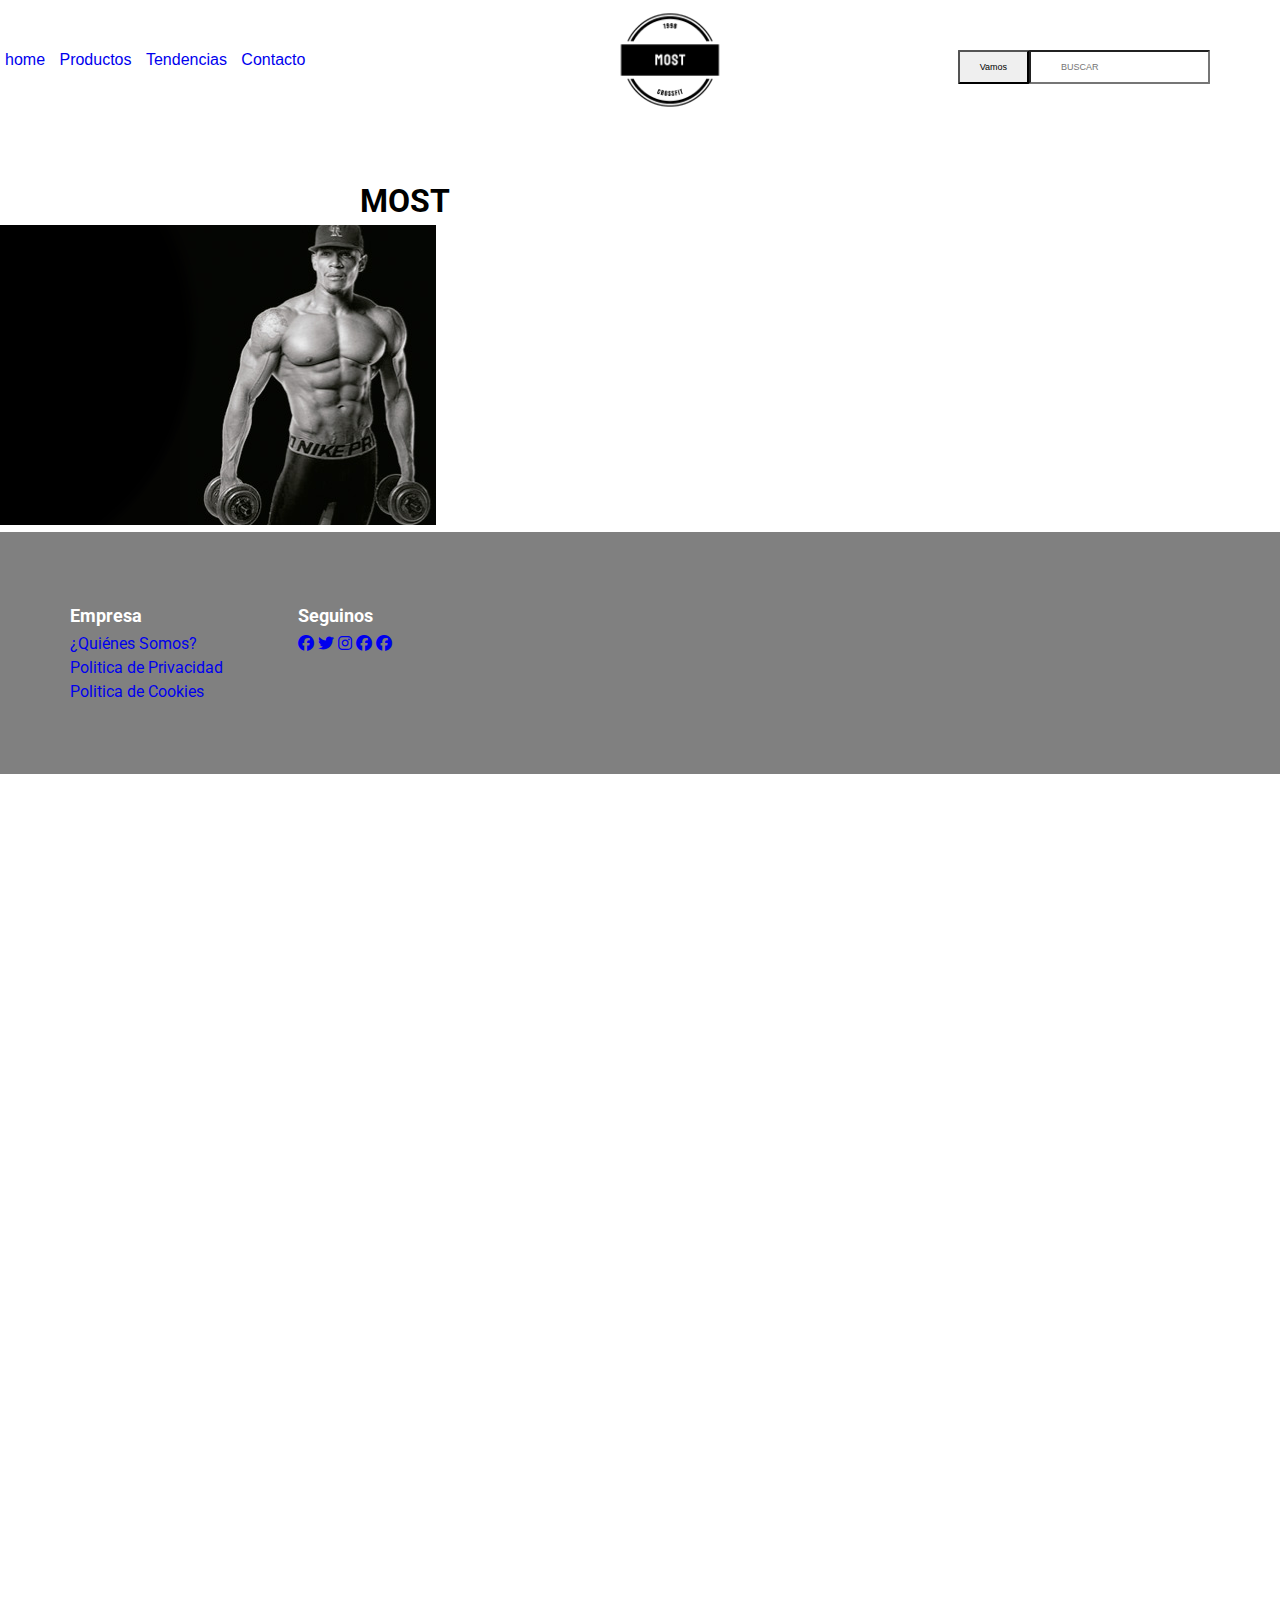
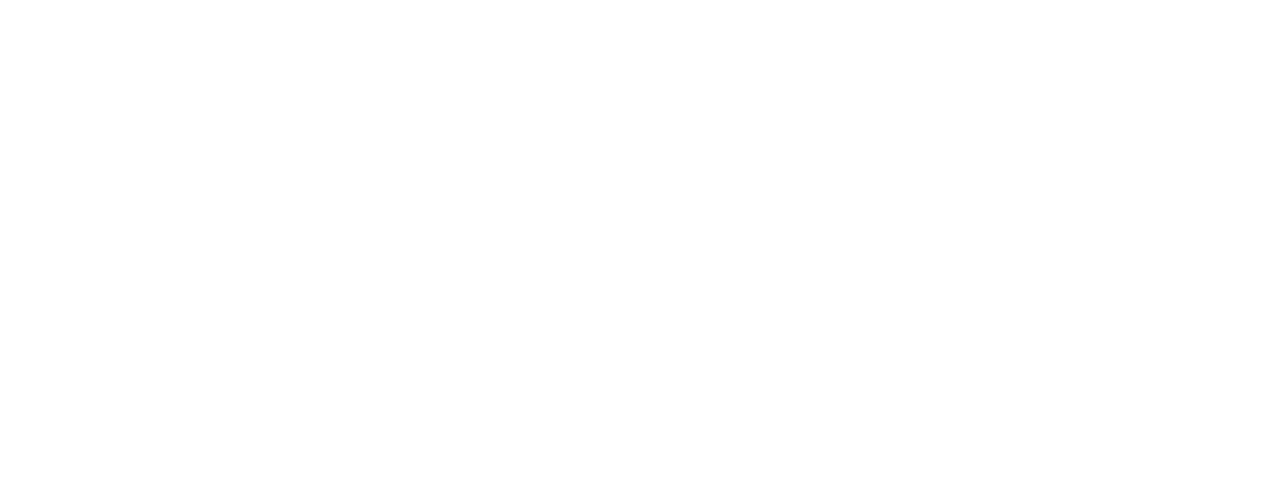
<file: index.html>
<!DOCTYPE html>
<html lang="en">
<head>
    <meta charset="UTF-8">
    <meta http-equiv="X-UA-Compatible" content="IE=edge">
    <meta name="viewport" content="width=device-width, initial-scale=1.0">
    <link rel="stylesheet" href="/style.css/style.css">
    <link rel="stylesheet" type="text/css" href="https://cdnjs.cloudflare.com/ajax/libs/font-awesome/6.1.1/css/all.min.css">
    
    <title>Home</title>
</head>
<body>
    
    <header>

        <!-- <nav class="hamburger"> 
            <input type="checkbox" class="check">
            <label for="check" class="checkbtn">
                <i class="fa-solid fa-bars-filter"></i>
            </label>
        </nav>  -->

        <div class="search-icon">
            <form action=""> 
                <input type="text" class="search-icon" placeholder="Buscar" >
                <button class="boton"> Vamos </button>
                
            </form>

        </div>

        <a href="" class="enlace">
            <img src="/img/logo.png" alt="logo" class="logo">
            <link rel="stylesheet" href="index.html">
        </a>

        <ul>
            <li class="active">
                <a href="../index.html"> 
                    home
                </a>
            </li> 
            <li>
                <a href="pages/productos.html">Productos </a> 
                 </li>
            <li>
                <a href="pages/tendencias.html"> Tendencias</a>
            </li>
            <li>
                <a href="pages/contacto.html">Contacto</a>
             </li>
             
        </ul>
        <section>

        </section>
    </header>

    <h1> MOST</h1>
    
    <div class="top">
        <img src="../img/wrqer.png" alt="Crossfit" ">
    </div>
    <footer class="footer" id="hola">
        <div class="container">
            <div class="row">
                <div class="footer-col">
                    <h4> Empresa </h4>
                    <ul>
                        <li>
                            <a href="../pages/quienessomos.html"> 
                                ¿Quiénes Somos?
                            </a>
                        </li>
                        <li>
                            <a href="../pages/politicadeprivacidad.html">Politica de Privacidad </a> 
                        </li>
                        <li>
                            <a href="../pages/politicadecookies.html"> Politica de Cookies</a>
                        </li>
                        
                    
                    </ul>
                </div>
                <div class="footer-col">
                    <h4> Seguinos </h4>
                    <ul>
                        <li>
                            <a href="#">  </a> 
                            <div class="social-link">
                                <a href="#"> <i class="fab fa-facebook -f>"></i> </a>
                                <a href="#"> <i class="fab fa-twitter -f>"></i> </a>
                                <a href="#"> <i class="fab fa-instagram -f>"></i> </a>
                                <a href="#"> <i class="fab fa-facebook -f>"></i> </a>
                            
                        <a href="#"> <i class="fab fa-facebook -f>"></i> </a>
                
    
            </div>
             
        </div>

        <!-- <ul>
            <li>
                <a href="../pages/quienessomos.html"> 
                    ¿Quiénes Somos?
                </a>
            </li> 
            <li>
                <a href="../pages/politicadeprivacidad.html">Politica de Privacidad </a> 
                 </li>
            <li>
                <a href="../pages/politicadecookies.html"> Politica de Cookies</a>
            </li>
            
        </ul> -->
    </footer>
</body>
</html>
</file>
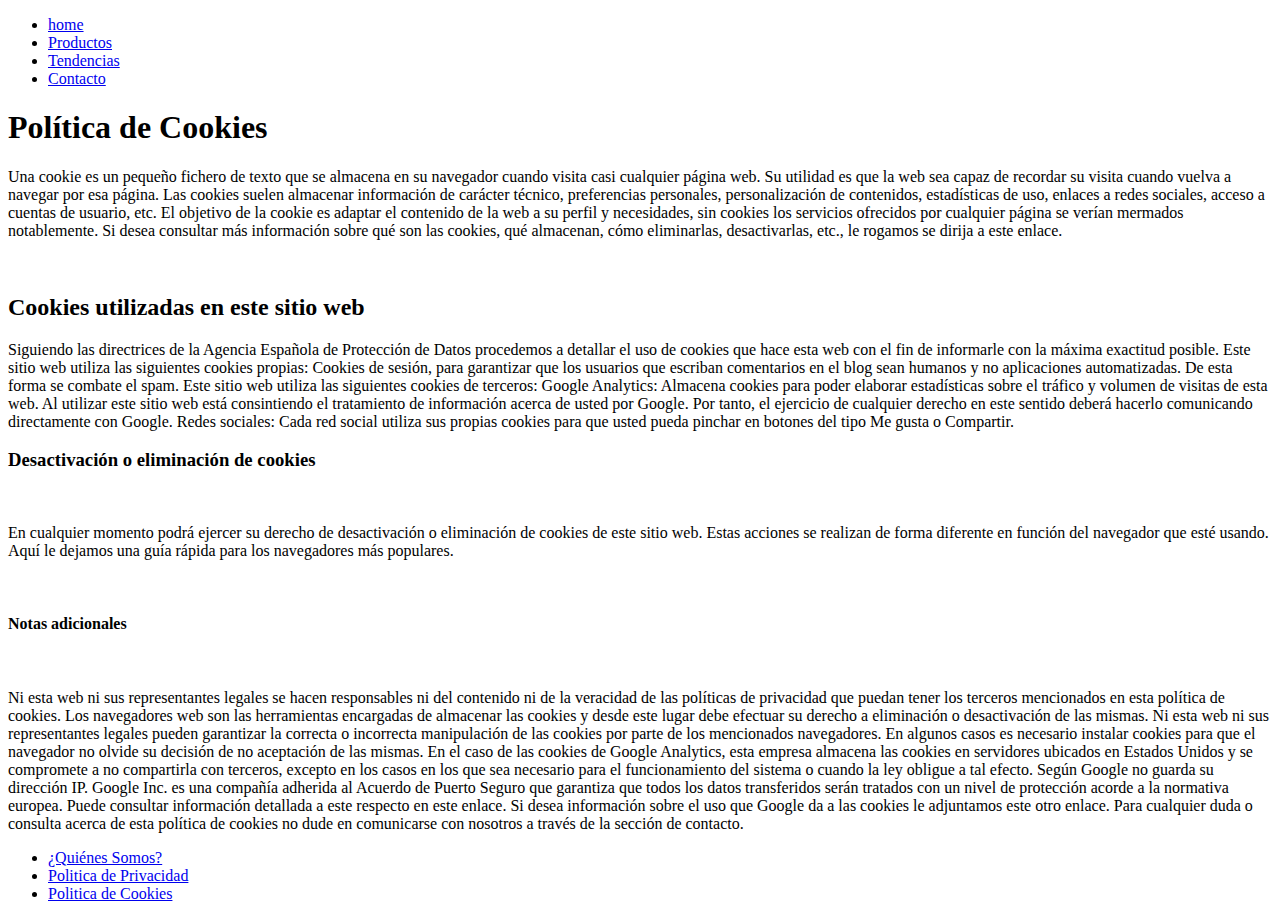
<file: pages/politicadecookies.html>
<!DOCTYPE html>
<html lang="en">
<head>
    <meta charset="UTF-8">
    <meta http-equiv="X-UA-Compatible" content="IE=edge">
    <meta name="viewport" content="width=device-width, initial-scale=1.0">
    <title>politica de cookies</title>
</head>
<body>
    <header>
        <ul>
            <li>
                <a href="../index.html"> 
                    home
                </a>
            </li> 
            <li>
                <a href="../pages/productos.html">Productos </a> 
                 </li>
            <li>
                <a href="../pages/tendencias.html"> Tendencias</a>
            </li>
            <li>
                <a href="../pages/contacto.html">Contacto</a>
                 </li>
             
        </ul>
    </header>
    
    <h1>
        Política de Cookies 
    </h1>
    
    <p>
        Una cookie es un pequeño fichero de texto que se almacena en su navegador cuando visita casi cualquier página web. Su utilidad es que la web sea capaz de recordar su visita cuando vuelva a navegar por esa página. Las cookies suelen almacenar información de carácter técnico, preferencias personales, personalización de contenidos, estadísticas de uso, enlaces a redes sociales, acceso a cuentas de usuario, etc. El objetivo de la cookie es adaptar el contenido de la web a su perfil y necesidades, sin cookies los servicios ofrecidos por cualquier página se verían mermados notablemente. Si desea consultar más información sobre qué son las cookies, qué almacenan, cómo eliminarlas, desactivarlas, etc., le rogamos se dirija a este enlace.

    </p>
    <br>
    <h2>
        Cookies utilizadas en este sitio web

    </h2>
    <p>
        Siguiendo las directrices de la Agencia Española de Protección de Datos procedemos a detallar el uso de cookies que hace esta web con el fin de informarle con la máxima exactitud posible.

        Este sitio web utiliza las siguientes cookies propias:
        
        Cookies de sesión, para garantizar que los usuarios que escriban comentarios en el blog sean humanos y no aplicaciones automatizadas. De esta forma se combate el spam.
        Este sitio web utiliza las siguientes cookies de terceros:
        
        Google Analytics: Almacena cookies para poder elaborar estadísticas sobre el tráfico y volumen de visitas de esta web. Al utilizar este sitio web está consintiendo el tratamiento de información acerca de usted por Google. Por tanto, el ejercicio de cualquier derecho en este sentido deberá hacerlo comunicando directamente con Google.
        Redes sociales: Cada red social utiliza sus propias cookies para que usted pueda pinchar en botones del tipo Me gusta o Compartir.

    </p>

    <h3>
        Desactivación o eliminación de cookies

    </h3>
    <br>
    <p>
        En cualquier momento podrá ejercer su derecho de desactivación o eliminación de cookies de este sitio web. Estas acciones se realizan de forma diferente en función del navegador que esté usando. Aquí le dejamos una guía rápida para los navegadores más populares.
    </p> 
    <br>
    <h4>
        Notas adicionales

    </h4>
    <br>
    <p>
        Ni esta web ni sus representantes legales se hacen responsables ni del contenido ni de la veracidad de las políticas de privacidad que puedan tener los terceros mencionados en esta política de cookies.
Los navegadores web son las herramientas encargadas de almacenar las cookies y desde este lugar debe efectuar su derecho a eliminación o desactivación de las mismas. Ni esta web ni sus representantes legales pueden garantizar la correcta o incorrecta manipulación de las cookies por parte de los mencionados navegadores.
En algunos casos es necesario instalar cookies para que el navegador no olvide su decisión de no aceptación de las mismas.
En el caso de las cookies de Google Analytics, esta empresa almacena las cookies en servidores ubicados en Estados Unidos y se compromete a no compartirla con terceros, excepto en los casos en los que sea necesario para el funcionamiento del sistema o cuando la ley obligue a tal efecto. Según Google no guarda su dirección IP. Google Inc. es una compañía adherida al Acuerdo de Puerto Seguro que garantiza que todos los datos transferidos serán tratados con un nivel de protección acorde a la normativa europea. Puede consultar información detallada a este respecto en este enlace. Si desea información sobre el uso que Google da a las cookies le adjuntamos este otro enlace.
Para cualquier duda o consulta acerca de esta política de cookies no dude en comunicarse con nosotros a través de la sección de contacto.
    </p>
    <footer>
        <ul>
            <li>
                <a href="../pages/quienessomos.html"> 
                    ¿Quiénes Somos?
                </a>
            </li> 
            <li>
                <a href="../pages/politicadeprivacidad.html">Politica de Privacidad </a> 
                 </li>
            <li>
                <a href="../pages/politicadecookies.html"> Politica de Cookies</a>
            </li>
            
        </ul>
    </footer>
</body>
</html>
</file>
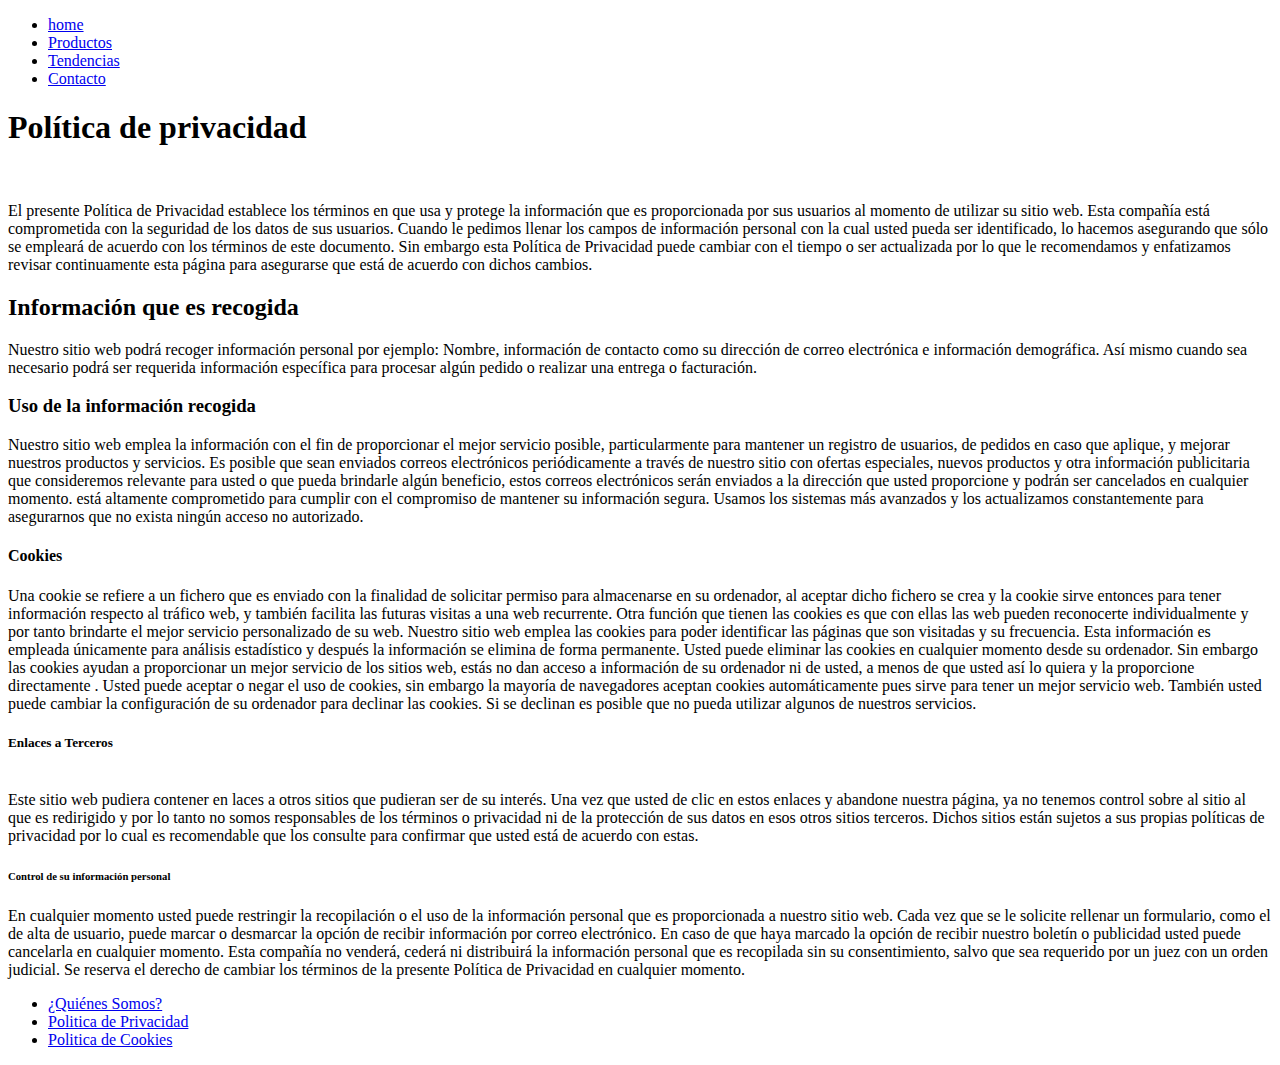
<file: pages/politicadeprivacidad.html>
<!DOCTYPE html>
<html lang="en">
<head>
    <meta charset="UTF-8">
    <meta http-equiv="X-UA-Compatible" content="IE=edge">
    <meta name="viewport" content="width=device-width, initial-scale=1.0">
    <title>Politica de privacidad</title>
</head>
<body>
    <header>
        <ul>
            <li>
                <a href="../index.html"> 
                    home
                </a>
            </li> 
            <li>
                <a href="../pages/productos.html">Productos </a> 
                 </li>
            <li>
                <a href="../pages/tendencias.html"> Tendencias</a>
            </li>
            <li>
                <a href="../pages/contacto.html">Contacto</a>
                 </li>
             
        </ul>
    </header>

    <h1>
Política de privacidad
    </h1>
  <br>
  <p>
    El presente Política de Privacidad establece los términos en que  usa y protege la información que es proporcionada por sus usuarios al momento de utilizar su sitio web. Esta compañía está comprometida con la seguridad de los datos de sus usuarios. Cuando le pedimos llenar los campos de información personal con la cual usted pueda ser identificado, lo hacemos asegurando que sólo se empleará de acuerdo con los términos de este documento. Sin embargo esta Política de Privacidad puede cambiar con el tiempo o ser actualizada por lo que le recomendamos y enfatizamos revisar continuamente esta página para asegurarse que está de acuerdo con dichos cambios.

    <h2>Información que es recogida</h2>
    
    Nuestro sitio web podrá recoger información personal por ejemplo: Nombre,  información de contacto como  su dirección de correo electrónica e información demográfica. Así mismo cuando sea necesario podrá ser requerida información específica para procesar algún pedido o realizar una entrega o facturación.
    
    <h3>Uso de la información recogida</h3>
    
    Nuestro sitio web emplea la información con el fin de proporcionar el mejor servicio posible, particularmente para mantener un registro de usuarios, de pedidos en caso que aplique, y mejorar nuestros productos y servicios.  Es posible que sean enviados correos electrónicos periódicamente a través de nuestro sitio con ofertas especiales, nuevos productos y otra información publicitaria que consideremos relevante para usted o que pueda brindarle algún beneficio, estos correos electrónicos serán enviados a la dirección que usted proporcione y podrán ser cancelados en cualquier momento.
    
     está altamente comprometido para cumplir con el compromiso de mantener su información segura. Usamos los sistemas más avanzados y los actualizamos constantemente para asegurarnos que no exista ningún acceso no autorizado.
    
    <h4>Cookies</h4>

    
    Una cookie se refiere a un fichero que es enviado con la finalidad de solicitar permiso para almacenarse en su ordenador, al aceptar dicho fichero se crea y la cookie sirve entonces para tener información respecto al tráfico web, y también facilita las futuras visitas a una web recurrente. Otra función que tienen las cookies es que con ellas las web pueden reconocerte individualmente y por tanto brindarte el mejor servicio personalizado de su web.
    
    Nuestro sitio web emplea las cookies para poder identificar las páginas que son visitadas y su frecuencia. Esta información es empleada únicamente para análisis estadístico y después la información se elimina de forma permanente. Usted puede eliminar las cookies en cualquier momento desde su ordenador. Sin embargo las cookies ayudan a proporcionar un mejor servicio de los sitios web, estás no dan acceso a información de su ordenador ni de usted, a menos de que usted así lo quiera y la proporcione directamente . Usted puede aceptar o negar el uso de cookies, sin embargo la mayoría de navegadores aceptan cookies automáticamente pues sirve para tener un mejor servicio web. También usted puede cambiar la configuración de su ordenador para declinar las cookies. Si se declinan es posible que no pueda utilizar algunos de nuestros servicios.
    
    <h5>Enlaces a Terceros</h5> 
    <br>
    Este sitio web pudiera contener en laces a otros sitios que pudieran ser de su interés. Una vez que usted de clic en estos enlaces y abandone nuestra página, ya no tenemos control sobre al sitio al que es redirigido y por lo tanto no somos responsables de los términos o privacidad ni de la protección de sus datos en esos otros sitios terceros. Dichos sitios están sujetos a sus propias políticas de privacidad por lo cual es recomendable que los consulte para confirmar que usted está de acuerdo con estas.
    
    <h6>Control de su información personal</h6>
    
    En cualquier momento usted puede restringir la recopilación o el uso de la información personal que es proporcionada a nuestro sitio web.  Cada vez que se le solicite rellenar un formulario, como el de alta de usuario, puede marcar o desmarcar la opción de recibir información por correo electrónico.  En caso de que haya marcado la opción de recibir nuestro boletín o publicidad usted puede cancelarla en cualquier momento.
    
    Esta compañía no venderá, cederá ni distribuirá la información personal que es recopilada sin su consentimiento, salvo que sea requerido por un juez con un orden judicial.
    
     Se reserva el derecho de cambiar los términos de la presente Política de Privacidad en cualquier momento.
  </p>
    <footer>
        <ul>
            <li>
                <a href="../pages/quienessomos.html"> 
                    ¿Quiénes Somos?
                </a>
            </li> 
            <li>
                <a href="../pages/politicadeprivacidad.html">Politica de Privacidad </a> 
                 </li>
            <li>
                <a href="../pages/politicadecookies.html"> Politica de Cookies</a>
            </li>
            
        </ul>
    </footer>    
</body>
</html>
</file>
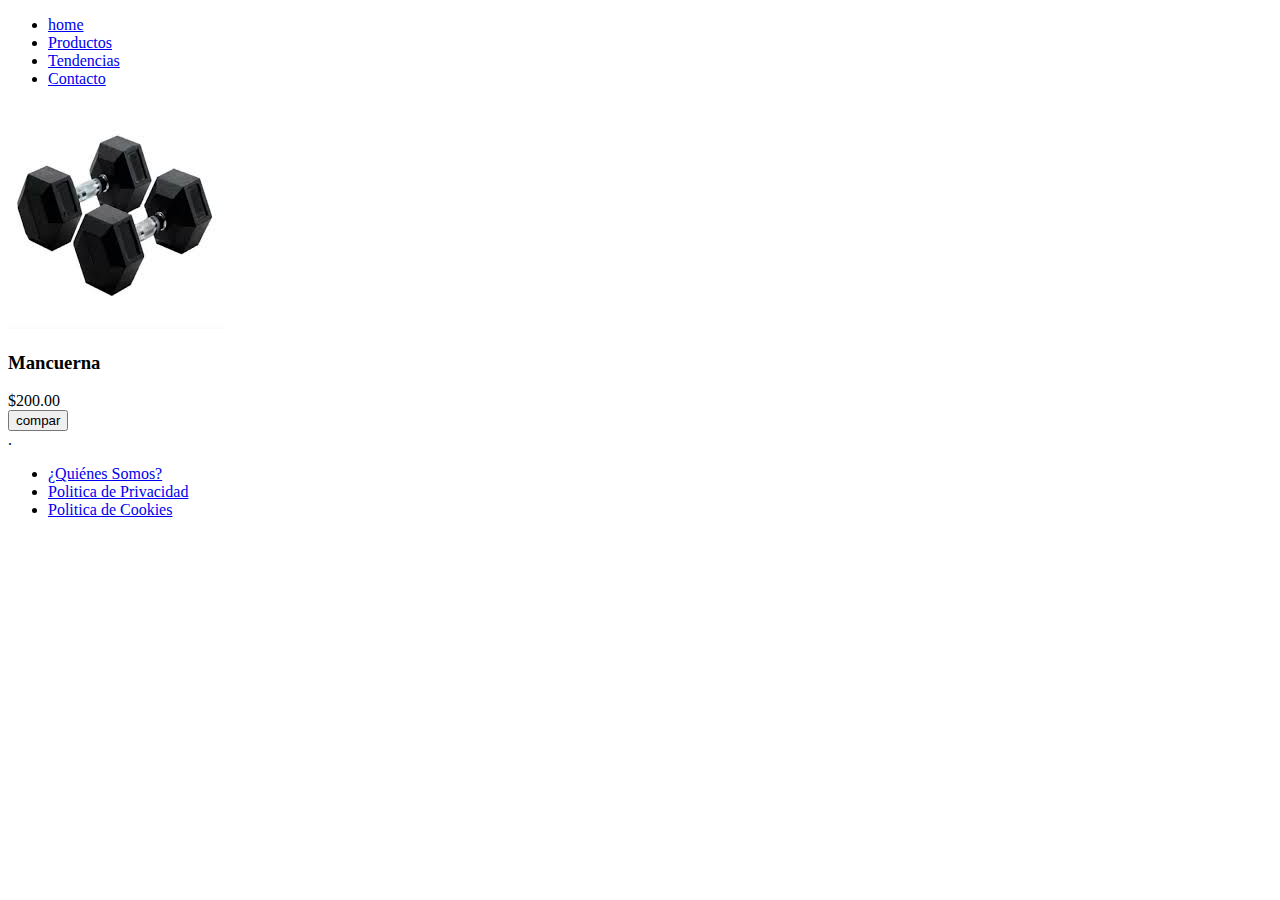
<file: pages/productos.html>
<!DOCTYPE html>
<html lang="en">
<head>
    <meta charset="UTF-8">
    <meta http-equiv="X-UA-Compatible" content="IE=edge">
    <meta name="viewport" content="width=device-width, initial-scale=1.0">
    <title>prodcutos</title>
</head>
<body>
    <header>
        <ul>
            <li>
                <a href="../index.html"> 
                    home
                </a>
            </li> 
            <li>
                <a href="../pages/productos.html">Productos </a> 
                 </li>
            <li>
                <a href="../pages/tendencias.html"> Tendencias</a>
            </li>
            <li>
                <a href="../pages/contacto.html">Contacto</a>
                 </li>
             
        </ul>
    </header>
    <div class="produto">
        <img src="../img/ret.jpg" alt="mancuerna" class="produto__img">
      <div class="productDescription">
        <h3 class="produto__title">Mancuerna</h3>
        <spam class="produto__price">$200.00</spam>
      </div>
      <div>
          <button> <class>  </class>
              compar
          </button>
      </div>
      
    </div>.


    <footer>
        <ul>
            <li>
                <a href="../pages/quienessomos.html"> 
                    ¿Quiénes Somos?
                </a>
            </li> 
            <li>
                <a href="../pages/politicadeprivacidad.html">Politica de Privacidad </a> 
                 </li>
            <li>
                <a href="../pages/politicadecookies.html"> Politica de Cookies</a>
            </li>
            
        </ul>
    </footer>

</body>
</html>
</file>
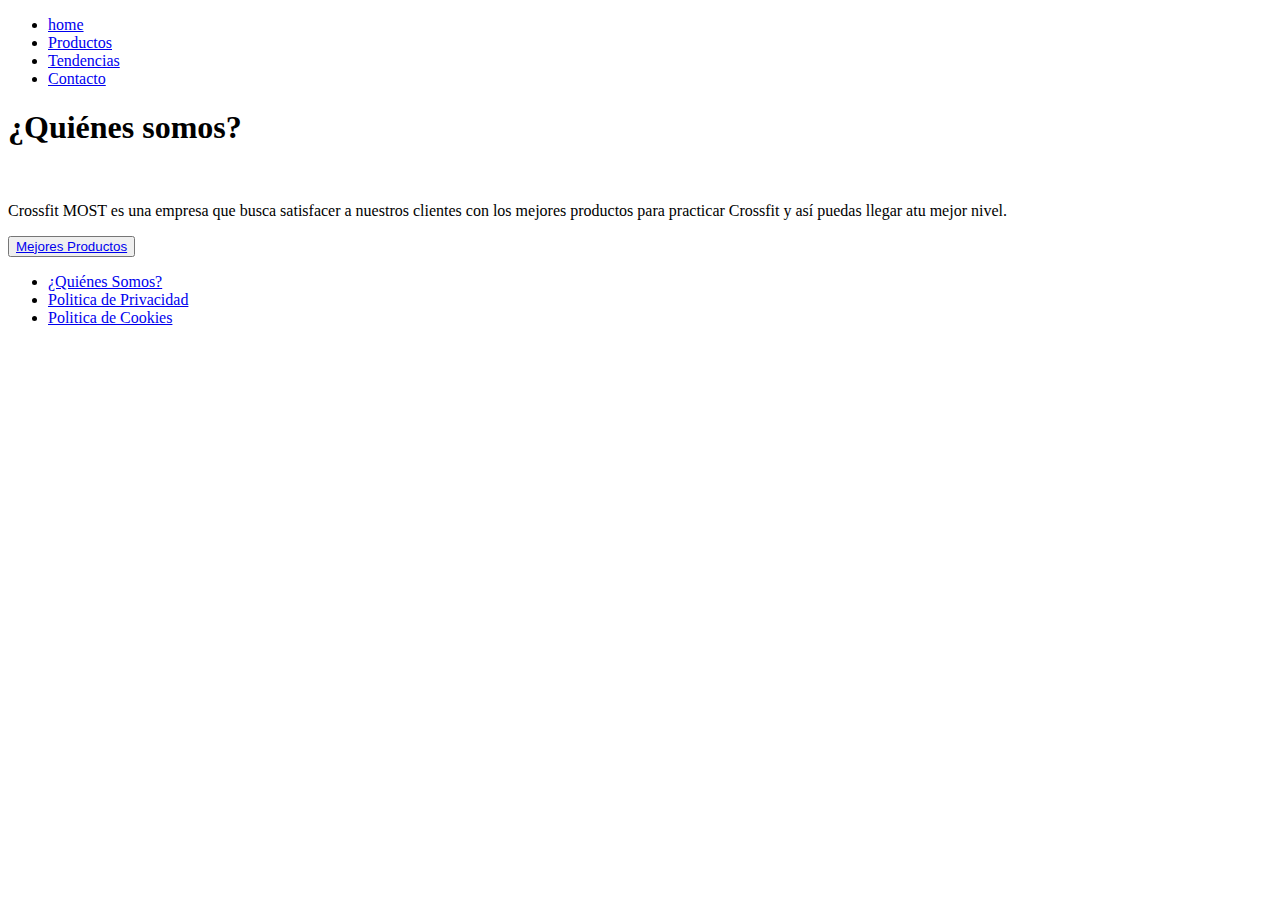
<file: pages/quienessomos.html>
<!DOCTYPE html>
<html lang="en">
<head>
    <meta charset="UTF-8">
    <meta http-equiv="X-UA-Compatible" content="IE=edge">
    <meta name="viewport" content="width=device-width, initial-scale=1.0">
    <title>Quienes somos</title>
</head>
<body>
    <header>
        <ul>
            <li>
                <a href="../index.html"> 
                    home
                </a>
            </li> 
            <li>
                <a href="../pages/productos.html">Productos </a> 
                 </li>
            <li>
                <a href="../pages/tendencias.html"> Tendencias</a>
            </li>
            <li>
                <a href="../pages/contacto.html">Contacto</a>
                 </li>
             
        </ul>
    </header>
    <h1>
        ¿Quiénes somos?
    </h1>
    <br>
    <p>
        Crossfit MOST es una empresa que busca satisfacer a nuestros clientes con los mejores productos para practicar Crossfit y así puedas llegar atu mejor nivel.
    </p>
    <button>
        <a href="../pages/productos.html">Mejores Productos</a> 
    
    </button>
<footer>
    <ul>
        <li>
            <a href="../pages/quienessomos.html"> 
                ¿Quiénes Somos?
            </a>
        </li> 
        <li>
            <a href="../pages/politicadeprivacidad.html">Politica de Privacidad </a> 
             </li>
        <li>
            <a href="../pages/politicadecookies.html"> Politica de Cookies</a>
        </li>
        
    </ul>
</footer>
    
</body>
</html>
</file>
<file: style.css/style.css>
@import url('https://fonts.googleapis.com/css2?family=Roboto:wght@300;400;700&display=swap');
body{
    line-height: 1.5;
    font-family: 'Roboto', sans-serif;
}
*{
    padding: 0;
    margin: 0;
    text-decoration: none;
    list-style: none;
    box-sizing: border-box;
}

nav{
    height: 60px;
    width: 100 ;
}

.enlaces{
    position: absolute;
    padding: 20px 50px;
}

.logo{
    float: medium;
    height: 120px;
    margin-bottom: 50px;
    margin-left: 250px;
}
 
header ul{
    font-family: Impact, Haettenschweiler, 'Arial Narrow Bold', sans-serif;
     float: left;
     margin-right: 50px;
     margin-bottom: 100px;
     margin-top: 20px;
}
header ul li{
    display: inline;
    line-height: 80px;
    margin: 0 5px;
}
header nav ul li{
    color: red;
    font-size: 18px;
    padding: 9px 20px;
    border-radius: 3px;
    text-transform: uppercase;

}

li a.active, li a:hover{
    background: yellow;
    transition: .5s;
}
 
nav .hamburger
.checkbtn{
    color: black;
}
.search-icon{
    float: right;
    padding: 010px 30px ;
    margin: 20px 20px 1000px -20px;
    font-size: 9px;
    border-radius: 1px;
    text-transform: uppercase;
}
.boton{

    float: right;
    padding: 010px 20px 10px;
    margin: 20px 20px -20px -20px;
    font-size: 9px;
    border-radius: 1px;
}


.footer{
    margin: 0;
    padding: 0;
    box-sizing: border-box;
    background-color: gray;
    padding: 70px 0px ;
}
.row{
    display: flex;
    flex-wrap: ;
}
.footer-col{
    width: 25%;
    padding: 0 15px;
}
.footer-col h4{
 font-size: 18px;
 color: #ffffff;
 text-transform: capitalize;
 margin-bottom: 3px;
 position: relative;
}


.container{
    max-width: 1170px;

    margin: auto
}
ul{ 
    list-style: none;
}
@media(max-width: 574px){
  .footer-col{
    width: 100%;
}
</file>
